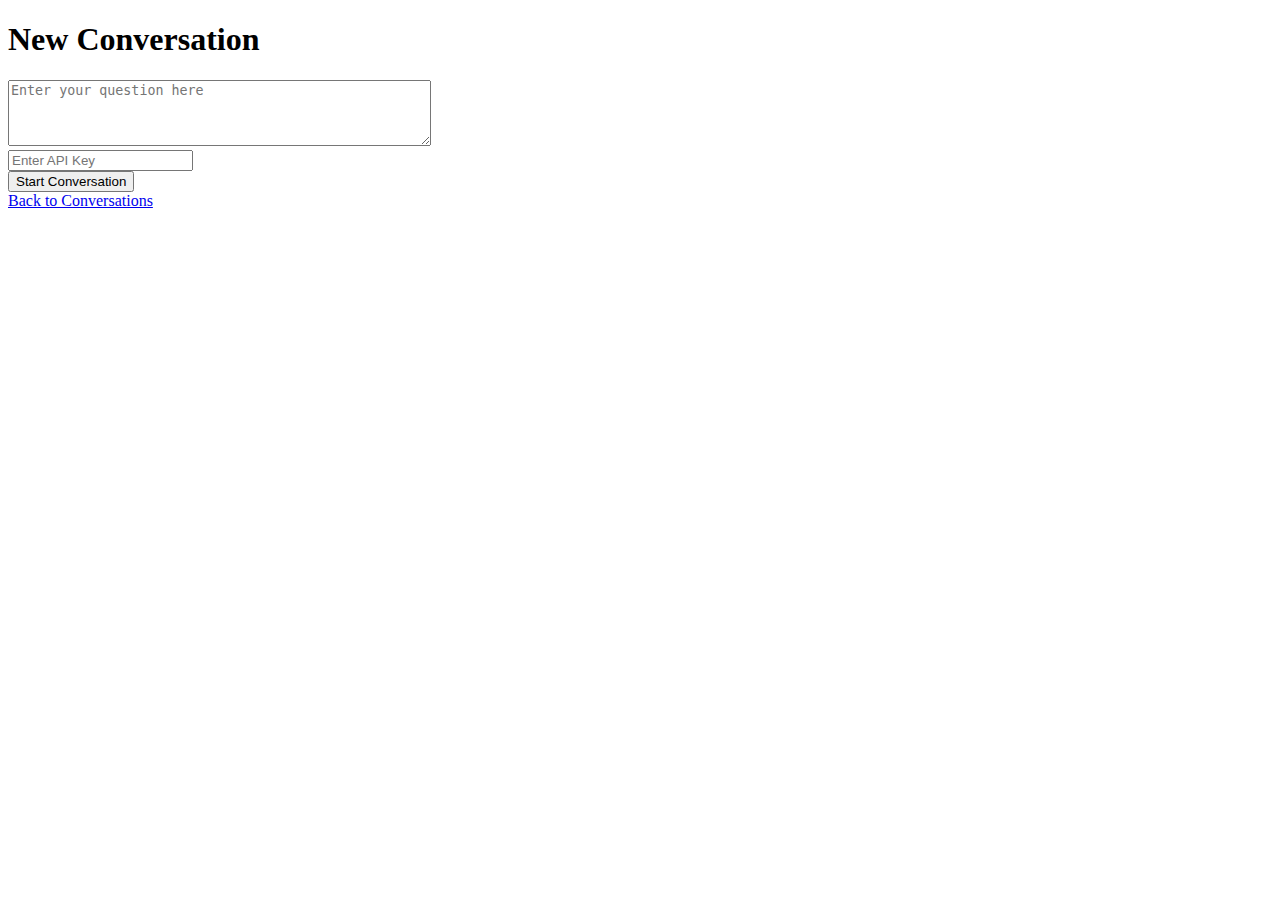
<file: templates/new_conversation.html>
<!DOCTYPE html>
<html lang="en">
<head>
    <meta charset="UTF-8">
    <meta name="viewport" content="width=device-width, initial-scale=1.0">
    <title>New Conversation</title>
</head>
<body>
    <h1>New Conversation</h1>
    <form method="post">
        <textarea name="query" rows="4" cols="50" required placeholder="Enter your question here"></textarea>
        <br>
        <input type="text" name="api_key" placeholder="Enter API Key" required>
        <br>
        <input type="submit" value="Start Conversation">
    </form>
    <a href="{{ url_for('conversations', book_id=book_id) }}">Back to Conversations</a>
</body>
</html>
</file>
